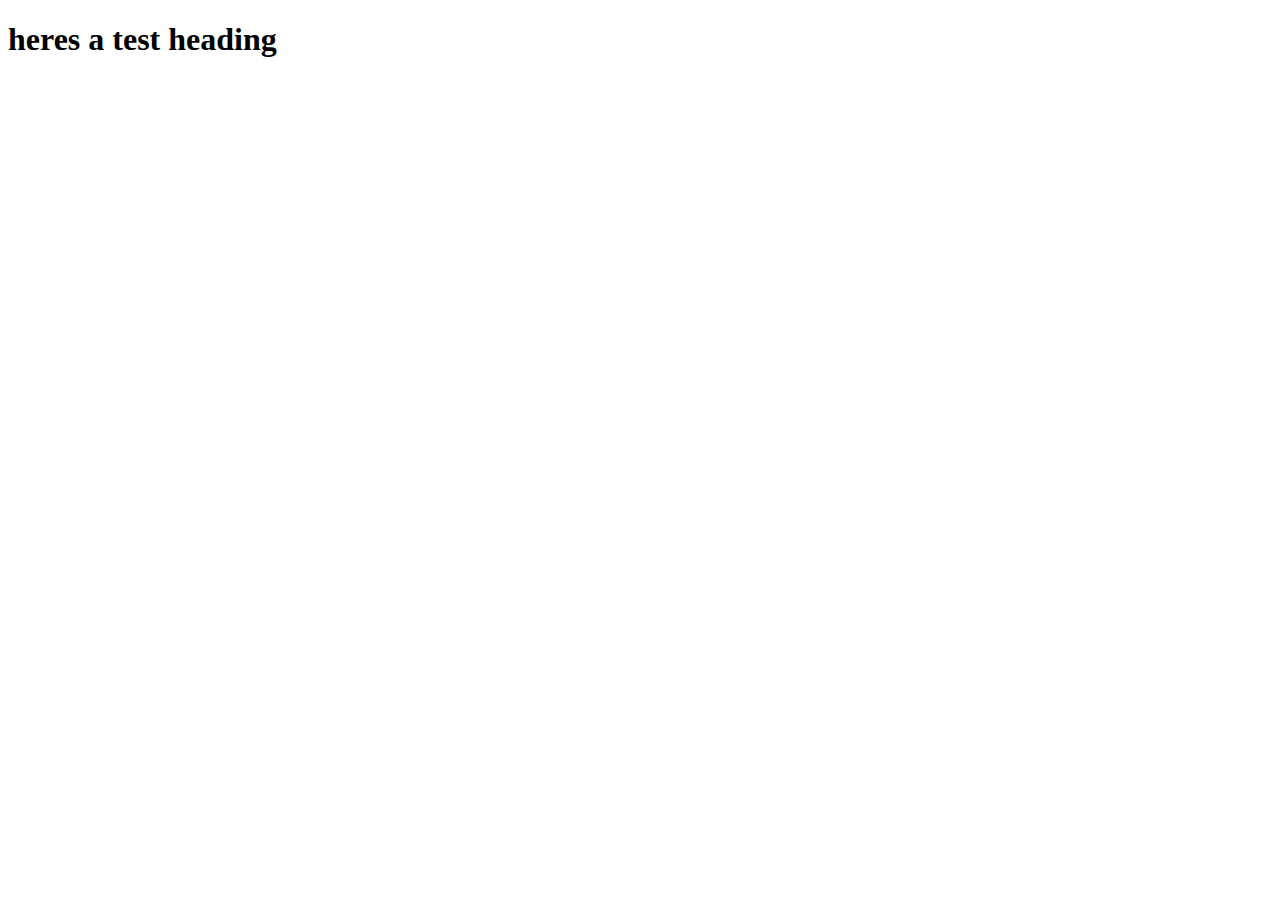
<file: austin-index.html>
<!DOCTYPE html>
<html lang="en">
  <head>
    <meta charset="UTF-8" />
    <meta name="viewport" content="width=, initial-scale=1.0" />
    <meta http-equiv="X-UA-Compatible" content="ie=edge" />
    <title>Document</title>
  </head>
  <body>
    <h1>heres a test heading</h1>
  </body>
</html>
</file>
